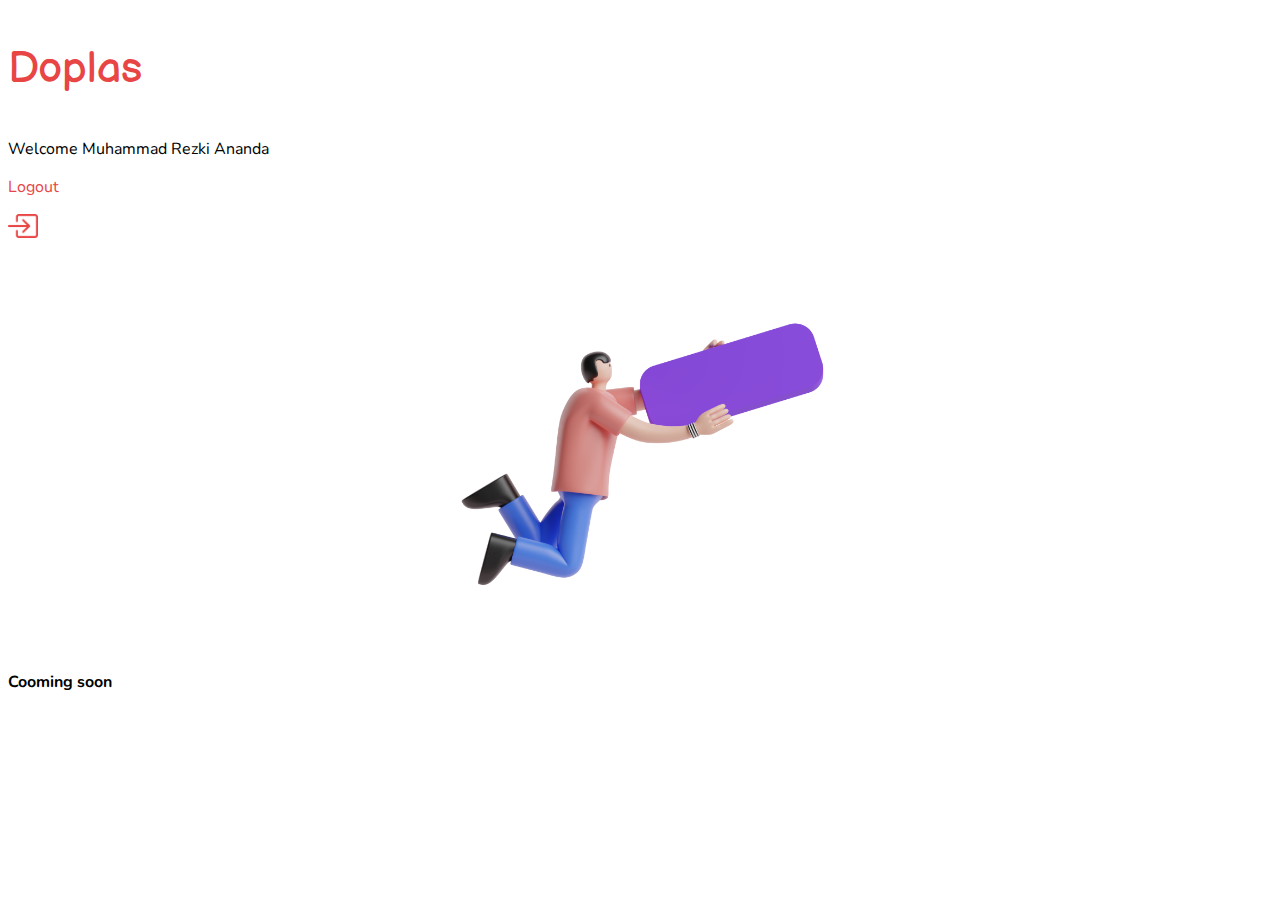
<file: index.html>
<!DOCTYPE html>
<html>
<head>
    <meta charset='utf-8'>
    <meta http-equiv='X-UA-Compatible' content='IE=edge'>
    <title>Dashboard</title>
    <meta name='viewport' content='width=device-width, initial-scale=1'>
    <link rel='stylesheet' type='text/css' media='screen' href='assets/css/style.css'>
    <link href="https://cdn.jsdelivr.net/npm/bootstrap@5.0.2/dist/css/bootstrap.min.css" rel="stylesheet" integrity="sha384-EVSTQN3/azprG1Anm3QDgpJLIm9Nao0Yz1ztcQTwFspd3yD65VohhpuuCOmLASjC" crossorigin="anonymous">
</head>
<body>
    <main>
        <section id="login-section">
            <div class="container-fluid">
                <article class="mt-5 mx-5">
                    <p class="text-logo text-red">Doplas</p>
                    <div class="d-flex justify-content-between mt-3">
                        <p>Welcome Muhammad Rezki Ananda</p>
                        <a href="#">
                            <p class="float-start mt-1 ">Logout</p>
                            <img class="img-fluid ms-2" src="assets/images/logout.png" width="30px">
                        </a>
                    </div>
                </article>
                <article>
                    <center>
                        <img class="img-fluid" src="assets/images/greeting.png" width="400px">
                    </center>
                    <h4 class="text-center text-bold text-dark">Cooming soon</h4>
                </article>
            </div>
        </section>
    </main>
    <script src="https://cdn.jsdelivr.net/npm/bootstrap@5.0.2/dist/js/bootstrap.bundle.min.js" integrity="sha384-MrcW6ZMFYlzcLA8Nl+NtUVF0sA7MsXsP1UyJoMp4YLEuNSfAP+JcXn/tWtIaxVXM" crossorigin="anonymous"></script>
</body>
</html>
</file>
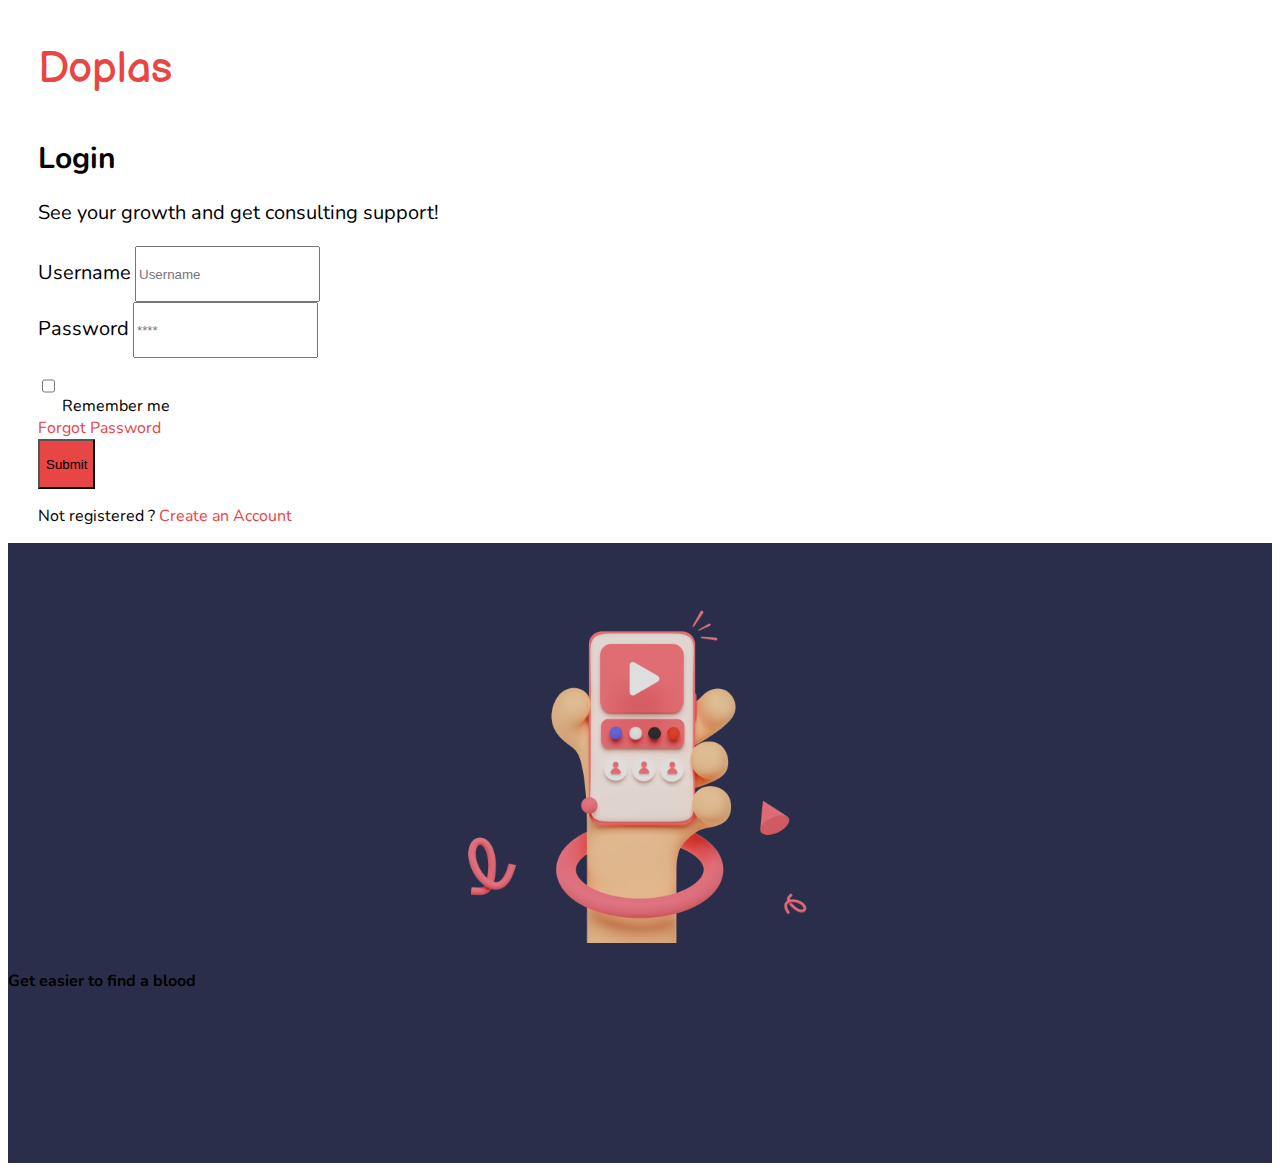
<file: login.html>
<!DOCTYPE html>
<html>
<head>
    <meta charset='utf-8'>
    <meta http-equiv='X-UA-Compatible' content='IE=edge'>
    <title>Login</title>
    <meta name='viewport' content='width=device-width, initial-scale=1'>
    <link rel='stylesheet' type='text/css' media='screen' href='assets/css/style.css'>
    <link href="https://cdn.jsdelivr.net/npm/bootstrap@5.0.2/dist/css/bootstrap.min.css" rel="stylesheet" integrity="sha384-EVSTQN3/azprG1Anm3QDgpJLIm9Nao0Yz1ztcQTwFspd3yD65VohhpuuCOmLASjC" crossorigin="anonymous">
</head>
<body>
    <main>
        <section id="login-section">
            <div class="container-fluid">
                <div class="row">
                    <div class="col-lg-6 col-md-6 col-sm-12">
                        <article class="login-article">
                            <p class="text-logo text-red">Doplas</p>
                            <h1 class="header-1">Login</h1>
                            <p class="paragraph text-secondary">See your growth and get consulting support!</p>
                            <form class="mt-5">
                                <div class="form-group mt-3">
                                    <label class="paragraph" for="username">Username</label>
                                    <input type="text" class="form-control form-control-lg rounded-pill mt-2" id="username" aria-describedby="username" name="username" placeholder="Username"
                                           required>
                                </div>
                                <div class="form-group mt-3">
                                    <label class="paragraph" for="password">Password</label>
                                    <input type="password" class="form-control form-control-lg rounded-pill mt-2" id="password" aria-describedby="password" name="password" placeholder="****"
                                           required>
                                </div>
                                <div class="d-flex justify-content-between mt-3">
                                    <div class="form-check">
                                        <input class="form-check-input" type="checkbox" value="1" id="remember"
                                               name="remember">
                                        <label class="form-check-label" for="remember">
                                            Remember me
                                        </label>
                                    </div>
                                    <a href="#">Forgot Password</a>
                                </div>
                                <div class="form-group mt-3">
                                    <input type="submit" class="form-control form-control-lg rounded-pill mt-2 bg-red text-light" id="password" aria-describedby="password" name="password" placeholder="****"
                                           required>
                                </div>
                            </form>
                            <p class="mt-2">Not registered ? <a href="#">Create an Account</a></p>
                        </article>
                    </div>
                    <div class="col-lg-6 col-md-6 col-sm-12">
                        <aside class="bg-blue" style="min-height: 620px;">
                            <div class="row">
                                <div class="col-12">
                                    <center>
                                        <img class="img-fluid mb-5" src="assets/images/phone.png" alt="phone" width="400px">
                                    </center>
                                </div>
                                <div class="col-12">
                                    <h4 class="text-center text-bold text-light mt-5 mb-5">Get easier to find a blood</h4>
                                </div>
                            </div>
                        </aside>
                    </div>
                </div>
            </div>
        </section>
    </main>
    <script src="https://cdn.jsdelivr.net/npm/bootstrap@5.0.2/dist/js/bootstrap.bundle.min.js" integrity="sha384-MrcW6ZMFYlzcLA8Nl+NtUVF0sA7MsXsP1UyJoMp4YLEuNSfAP+JcXn/tWtIaxVXM" crossorigin="anonymous"></script>
</body>
</html>
</file>
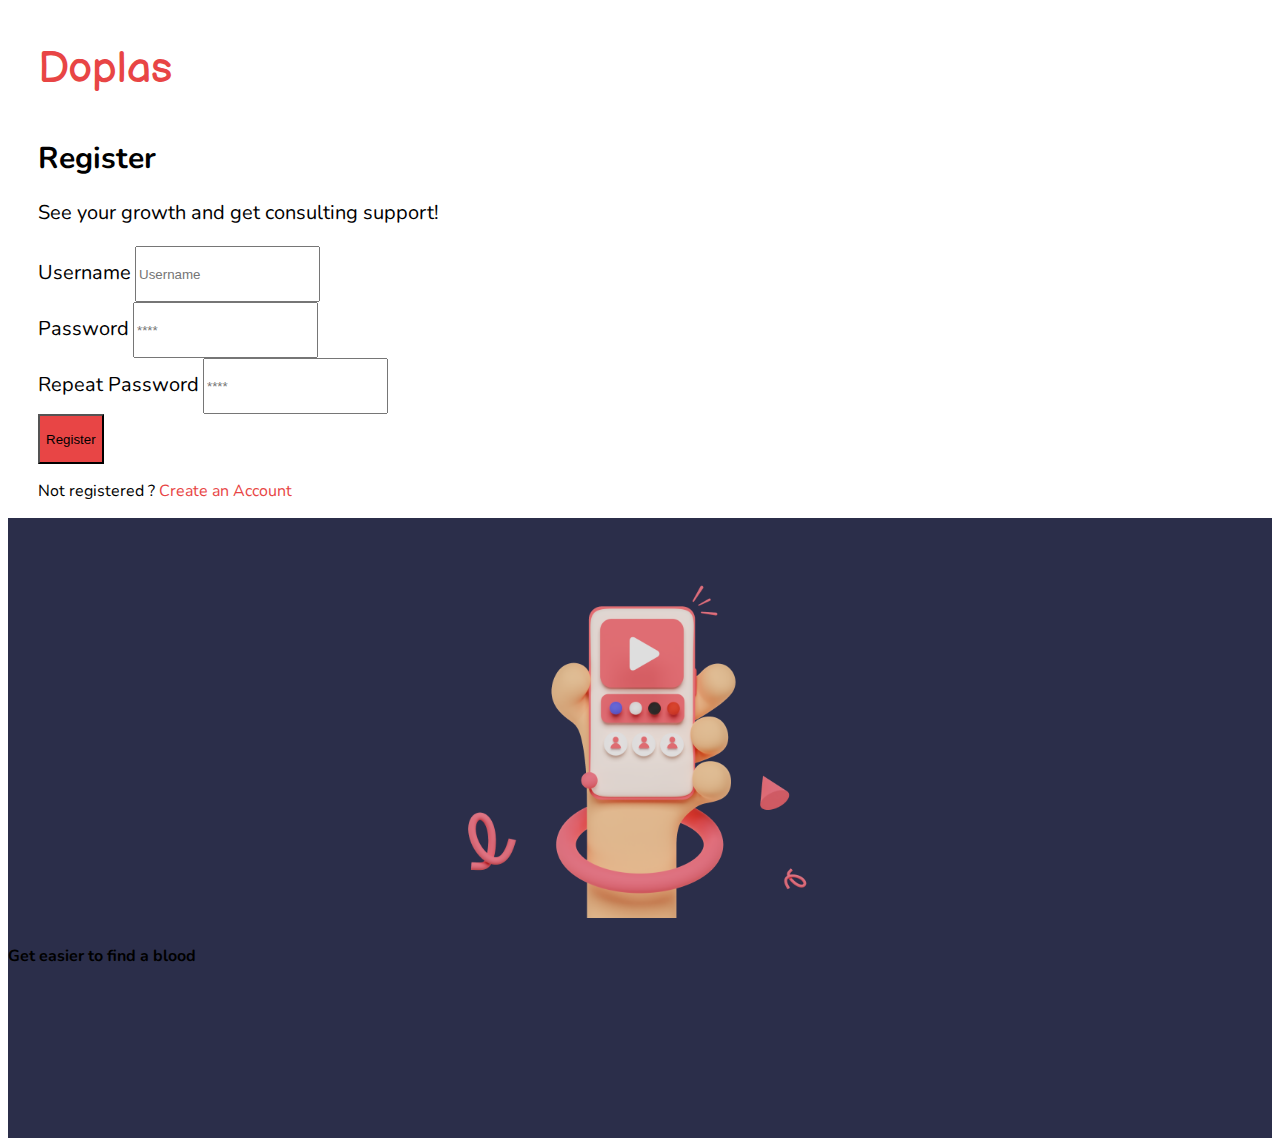
<file: register.html>
<!DOCTYPE html>
<html>
<head>
    <meta charset='utf-8'>
    <meta http-equiv='X-UA-Compatible' content='IE=edge'>
    <title>Register</title>
    <meta name='viewport' content='width=device-width, initial-scale=1'>
    <link rel='stylesheet' type='text/css' media='screen' href='assets/css/style.css'>
    <link href="https://cdn.jsdelivr.net/npm/bootstrap@5.0.2/dist/css/bootstrap.min.css" rel="stylesheet" integrity="sha384-EVSTQN3/azprG1Anm3QDgpJLIm9Nao0Yz1ztcQTwFspd3yD65VohhpuuCOmLASjC" crossorigin="anonymous">
</head>
<body>
    <main>
        <section id="register-section">
            <div class="container-fluid">
                <div class="row">
                    <div class="col-lg-6 col-md-6 col-sm-12">
                        <article class="register-article">
                            <p class="text-logo text-red">Doplas</p>
                            <h1 class="header-1">Register</h1>
                            <p class="paragraph text-secondary">See your growth and get consulting support!</p>
                            <form class="mt-5">
                                <div class="form-group mt-3">
                                    <label class="paragraph" for="username">Username</label>
                                    <input type="text" class="form-control form-control-lg rounded-pill mt-2" id="username" aria-describedby="username" name="username" placeholder="Username"
                                           required>
                                </div>
                                <div class="form-group mt-3">
                                    <label class="paragraph" for="password">Password</label>
                                    <input type="password" class="form-control form-control-lg rounded-pill mt-2" id="password" aria-describedby="password" name="password" placeholder="****"
                                           required>
                                </div>
                                <div class="form-group mt-3">
                                    <label class="paragraph" for="repassword">Repeat Password</label>
                                    <input type="password" class="form-control form-control-lg rounded-pill mt-2" id="repassword" aria-describedby="repassword" name="repassword" placeholder="****"
                                           required>
                                </div>
                                <div class="form-group mt-3">
                                    <input type="submit" class="form-control form-control-lg rounded-pill mt-2 bg-red text-light" value="Register">
                                </div>
                            </form>
                            <p class="mt-2">Not registered ? <a href="#">Create an Account</a></p>
                        </article>
                    </div>
                    <div class="col-lg-6 col-md-6 col-sm-12">
                        <aside class="bg-blue" style="min-height: 620px;">
                            <div class="row">
                                <div class="col-12">
                                    <center>
                                        <img class="img-fluid mb-5" src="assets/images/phone.png" alt="phone" width="400px">
                                    </center>
                                </div>
                                <div class="col-12">
                                    <h4 class="text-center text-bold text-light mt-5 mb-5">Get easier to find a blood</h4>
                                </div>
                            </div>
                        </aside>
                    </div>
                </div>
            </div>
        </section>
    </main>
    <script src="https://cdn.jsdelivr.net/npm/bootstrap@5.0.2/dist/js/bootstrap.bundle.min.js" integrity="sha384-MrcW6ZMFYlzcLA8Nl+NtUVF0sA7MsXsP1UyJoMp4YLEuNSfAP+JcXn/tWtIaxVXM" crossorigin="anonymous"></script>
</body>
</html>
</file>
<file: assets/css/style.css>
@import url('https://fonts.googleapis.com/css2?family=Balsamiq+Sans:wght@700&family=Nunito:wght@400;600;700&display=swap');

/* color */

.text-blue {
    color: #2B2E4A;
}

.bg-blue {
    background-color: #2B2E4A;
}

.text-red {
    color: #E84545;
}

.bg-red {
    background-color: #E84545!important;
}

/* font */

.text-logo {
    font-family: 'Balsamiq Sans', cursive;
    font-size: 43px;
}

.text-regular{
    font-family: 'Nunito', sans-serif;
    font-weight: 400;
}

.text-semi{
    font-family: 'Nunito', sans-serif;
    font-weight: 600;
}

.text-bold{
    font-family: 'Nunito', sans-serif;
    font-weight: 700;
}

.header-1{
    font-family: 'Nunito', sans-serif;
    font-weight: 700;
    font-size: 30px;
}

.paragraph{
    font-family: 'Nunito', sans-serif;
    font-weight: 400;
    font-size: 20px;
}


/* main */

body {
    font-family: 'Nunito', sans-serif;
    font-weight: 400;
}

.login-article, .register-article{
    margin: 10px 0px 0px 30px;
}

input{
    height: 50px;
}


a{
    text-decoration: none!important;
    color: #E84545!important;
}
</file>
